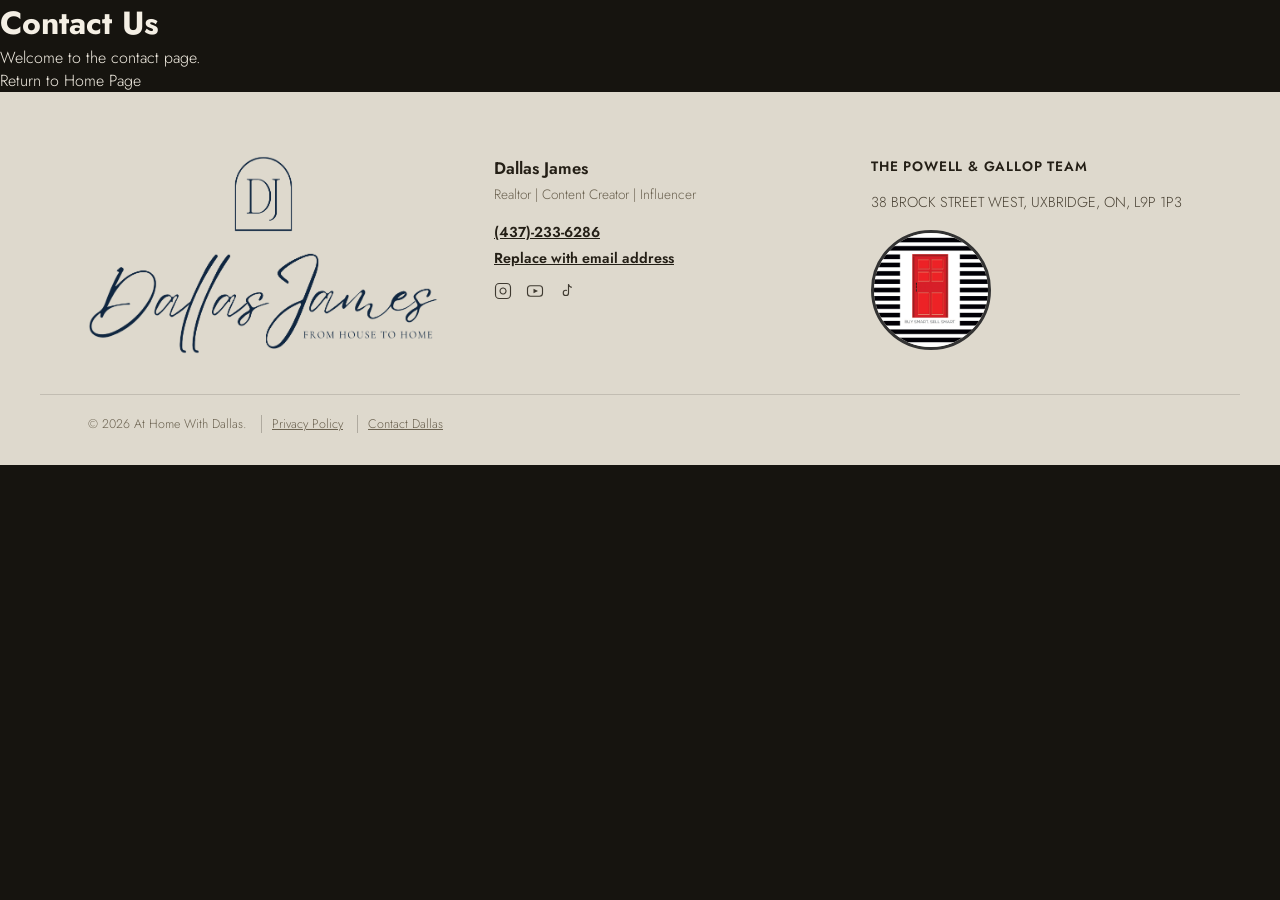
<file: contact.html>
<!DOCTYPE html>
<html lang="en">
<head>
    <meta charset="UTF-8">
    <meta name="viewport" content="width=device-width, initial-scale=1.0">
    <title>Contact</title>
    <link rel="icon" type="image/x-icon" href="/Images/TabLogo2.ico">
    <link
      href="https://fonts.googleapis.com/css2?family=Cormorant+Garamond:wght@300;400;500;600&family=Jost:wght@300;400;500;600&display=swap"
      rel="stylesheet"
    />
    <link rel="stylesheet" href="contact.css" />
</head>
<body>
    <header>
        <h1>Contact Us</h1>
    </header>
    <main>
        <p>Welcome to the contact page.</p>
        <a href="/index.html">Return to Home Page</a>
    </main>
    <footer class="site-footer">
      <div class="footer-inner">
        <div class="footer-brand">
          <img src="/Images/DallasTransparentFooterLogo2.png" alt="Dallas Footer Logo" width="350" height="200" />
        </div>

        <div class="footer-agent">
          <p class="footer-name">Dallas James</p>
          <p class="footer-role">Realtor | Content Creator | Influencer</p>

          <p class="footer-line"><a href="tel:">(437)-233-6286</a></p>
          <p class="footer-line"><a href="mailto:">Replace with email address</a></p>

          <div class="footer-socials">
            <a href="https://www.instagram.com/athomewithdallas/" target="_blank" rel="noopener" aria-label="Instagram">
              <svg width="18" height="18" viewBox="0 0 24 24" fill="none" stroke="currentColor" stroke-width="1.5">
                <rect x="2" y="2" width="20" height="20" rx="5"/>
                <path d="M16 11.37A4 4 0 1 1 12.63 8 4 4 0 0 1 16 11.37z"/>
                <line x1="17.5" y1="6.5" x2="17.5" y2="6.5"/>
              </svg>
            </a>
            <a href="https://www.youtube.com/@athomewithdallas" target="_blank" rel="noopener" aria-label="YouTube">
              <svg width="18" height="18" viewBox="0 0 24 24" fill="none" stroke="currentColor" stroke-width="1.5">
                <rect x="2" y="5" width="20" height="14" rx="4"/>
                <path d="M10 9l6 3-6 3z" fill="currentColor" stroke="none"/>
              </svg>
            </a>
            <a href="https://www.tiktok.com/@dallasjamesrealty?_r=1&_t=ZS-98EG5Z8KaJg" target="_blank" rel="noopener" aria-label="TikTok">
              <svg width="18" height="18" viewBox="0 0 24 24" fill="none" stroke="currentColor" stroke-width="1.5">
                <path d="M14 3v11.5a3.5 3.5 0 1 1-3.5-3.5c.5 0 1 .1 1.5.3"/>
                <path d="M14 3c.5 2.2 2.2 3.8 4.4 4.1"/>
              </svg>
            </a>
          </div>
        </div>

        <div class="footer-brokerage">
          <p class="footer-brokerage-name">The Powell & Gallop Team</p>
          <p class="footer-address">
            38 BROCK STREET WEST, UXBRIDGE, ON, L9P 1P3
          </p>
          <img class="brokerage-logo" src="/Images/PowelandGallopLogo.jpg" alt="Powell & Gallop Logo" width="200" height="100" />
        </div>
      </div>

      <div class="footer-legal">
        <p>
          &copy; 2026 At Home With Dallas.
          <a href="/policy.html">Privacy Policy</a>
          <a href="/contact.html">Contact Dallas</a>
        </p>
      </div>
    </footer>
</body>
</html>
</file>
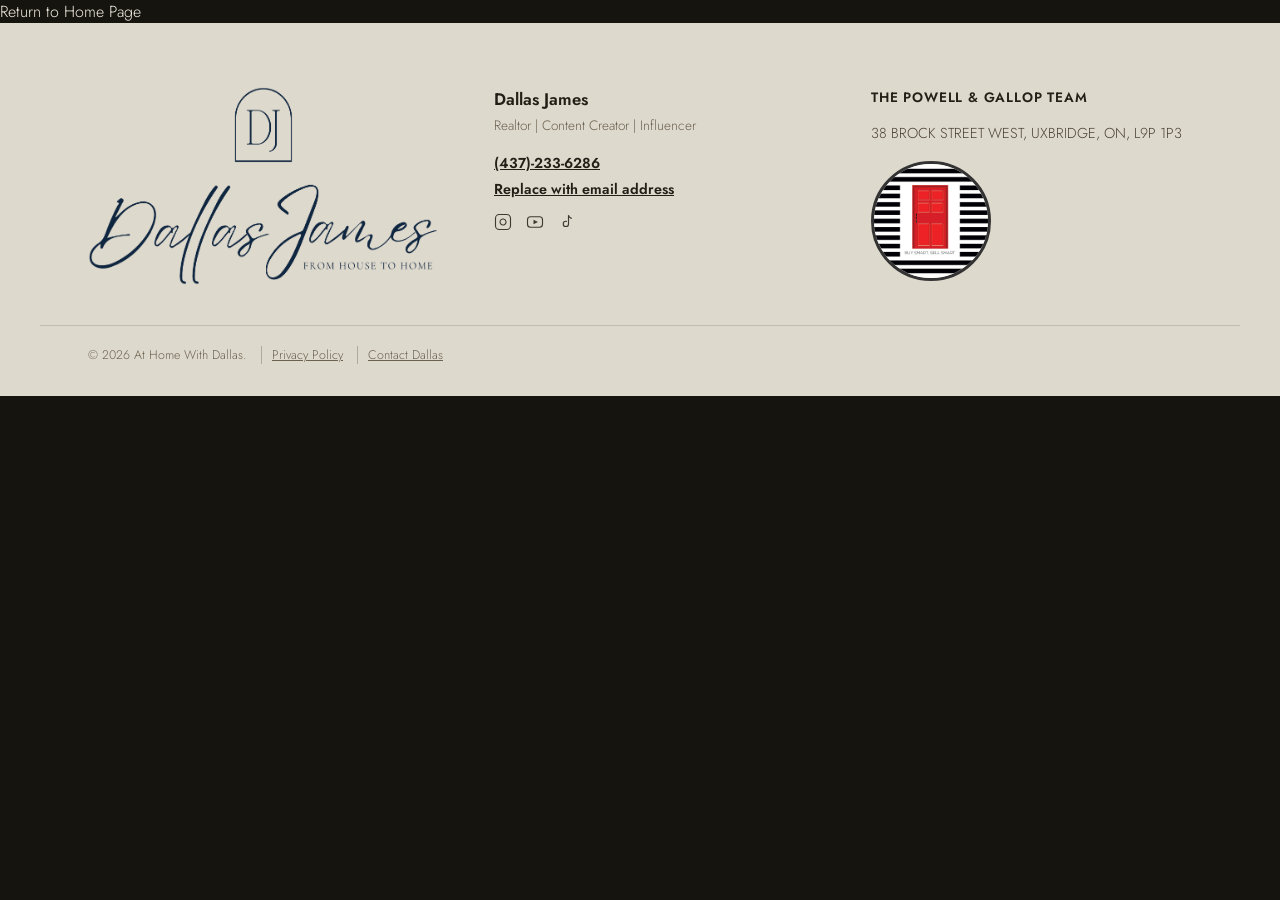
<file: policy.html>
<!DOCTYPE html>
<html lang="en">
<head>
    <meta charset="UTF-8">
    <meta name="viewport" content="width=device-width, initial-scale=1.0">
    <title>Privacy Policy</title>
    <link rel="icon" type="image/x-icon" href="/Images/TabLogo2.ico">
    <link
      href="https://fonts.googleapis.com/css2?family=Cormorant+Garamond:wght@300;400;500;600&family=Jost:wght@300;400;500;600&display=swap"
      rel="stylesheet"
    />
    <link rel="stylesheet" href="policy.css" />
</head>
<body>
    <a href="/index.html">Return to Home Page</a>

    <footer class="site-footer">
      <div class="footer-inner">
        <div class="footer-brand">
          <img src="/Images/DallasTransparentFooterLogo2.png" alt="Dallas Footer Logo" width="350" height="200" />
        </div>

        <div class="footer-agent">
          <p class="footer-name">Dallas James</p>
          <p class="footer-role">Realtor | Content Creator | Influencer</p>

          <p class="footer-line"><a href="tel:">(437)-233-6286</a></p>
          <p class="footer-line"><a href="mailto:">Replace with email address</a></p>

          <div class="footer-socials">
            <a href="https://www.instagram.com/athomewithdallas/" target="_blank" rel="noopener" aria-label="Instagram">
              <svg width="18" height="18" viewBox="0 0 24 24" fill="none" stroke="currentColor" stroke-width="1.5">
                <rect x="2" y="2" width="20" height="20" rx="5"/>
                <path d="M16 11.37A4 4 0 1 1 12.63 8 4 4 0 0 1 16 11.37z"/>
                <line x1="17.5" y1="6.5" x2="17.5" y2="6.5"/>
              </svg>
            </a>
            <a href="https://www.youtube.com/@athomewithdallas" target="_blank" rel="noopener" aria-label="YouTube">
              <svg width="18" height="18" viewBox="0 0 24 24" fill="none" stroke="currentColor" stroke-width="1.5">
                <rect x="2" y="5" width="20" height="14" rx="4"/>
                <path d="M10 9l6 3-6 3z" fill="currentColor" stroke="none"/>
              </svg>
            </a>
            <a href="https://www.tiktok.com/@dallasjamesrealty?_r=1&_t=ZS-98EG5Z8KaJg" target="_blank" rel="noopener" aria-label="TikTok">
              <svg width="18" height="18" viewBox="0 0 24 24" fill="none" stroke="currentColor" stroke-width="1.5">
                <path d="M14 3v11.5a3.5 3.5 0 1 1-3.5-3.5c.5 0 1 .1 1.5.3"/>
                <path d="M14 3c.5 2.2 2.2 3.8 4.4 4.1"/>
              </svg>
            </a>
          </div>
        </div>

        <div class="footer-brokerage">
          <p class="footer-brokerage-name">The Powell & Gallop Team</p>
          <p class="footer-address">
            38 BROCK STREET WEST, UXBRIDGE, ON, L9P 1P3
          </p>
          <img class="brokerage-logo" src="/Images/PowelandGallopLogo.jpg" alt="Powell & Gallop Logo" width="200" height="100" />
        </div>
      </div>

      <div class="footer-legal">
        <p>
          &copy; 2026 At Home With Dallas.
          <a href="/policy.html">Privacy Policy</a>
          <a href="/contact.html">Contact Dallas</a>
        </p>
      </div>
    </footer>
</body>
</html>
</file>
<file: contact.css>
:root{
  --bg:#16140f;
  --bg-soft:#1d1a13;
  --cream:#f4efe4;
  --stone:#a9a08c;
  --brass:#c8a35f;
  --brass-dim:#8c7649;
  --line:rgba(244,239,228,0.14);
}

*{margin:0;padding:0;box-sizing:border-box;}

html{scroll-behavior:smooth;}

body{
  background:var(--bg);
  color:var(--cream);
  font-family:'Jost',sans-serif;
  font-weight:300;
  overflow-x:hidden;
}

a{color:inherit;text-decoration:none;}

/* ---------- FOOTER ---------- */
.site-footer{
  background:#ded9cd;
  color:#241f16;
}

.footer-inner{
  display:grid;
  grid-template-columns:auto 1fr 1fr;
  gap:56px;
  max-width:1200px;
  margin:0 auto;
  padding:64px 48px 32px;
  align-items:start;
}

.footer-logo{
  width:130px;
  height:auto;
  display:block;
}

.footer-name{
  font-family:'Jost',sans-serif;
  font-weight:600;
  font-size:1.05rem;
  margin-bottom:4px;
}

.footer-role{
  font-size:0.85rem;
  color:#6b6250;
  margin-bottom:18px;
}

.footer-line{
  font-size:0.9rem;
  margin-bottom:6px;
}

.footer-line a{
  font-weight:600;
  text-decoration:underline;
}

.footer-socials{
  display:flex;
  gap:14px;
  margin-top:14px;
}

.footer-socials a{
  opacity:0.85;
  transition:opacity .2s ease;
}

.footer-socials a:hover{
  opacity:1;
}

.footer-brokerage-name{
  font-family:'Jost',sans-serif;
  font-weight:600;
  font-size:0.85rem;
  letter-spacing:0.06em;
  text-transform:uppercase;
  margin-bottom:14px;
}

.footer-address{
  font-size:0.9rem;
  line-height:1.7;
  color:#4a4234;
}

.footer-legal{
  max-width:1200px;
  margin:0 auto;
  padding:20px 48px 32px;
  border-top:1px solid rgba(36,31,22,0.15);
}

.footer-legal p{
  font-size:0.78rem;
  color:#6b6250;
}

.footer-legal a{
  margin-left:10px;
  padding-left:10px;
  border-left:1px solid rgba(36,31,22,0.25);
  text-decoration:underline;
  color:#6b6250;
}

.brokerage-logo{
  width:120px;
  height:120px;
  margin-top:16px;
  object-fit:cover;
  border-radius:50%;
  border:3px solid #333333;
}

@media (max-width: 900px){
  .footer-inner{
    grid-template-columns:1fr 1fr;
    grid-template-areas:
      "brand agent"
      "brand brokerage";
    gap:32px;
  }
  .footer-brand{ grid-area:brand; }
  .footer-agent{ grid-area:agent; }
  .footer-brokerage{ grid-area:brokerage; }
}

@media (max-width: 600px){
  .footer-inner{
    grid-template-columns:1fr;
    grid-template-areas:
      "brand"
      "agent"
      "brokerage";
    padding:48px 24px 24px;
  }
  .footer-legal{
    padding:16px 24px 24px;
  }
  .footer-legal p{
    display:flex;
    flex-direction:column;
    gap:4px;
  }
  .footer-legal a{
    margin-left:0;
    padding-left:0;
    border-left:none;
  }
}
</file>
<file: policy.css>
:root{
  --bg:#16140f;
  --bg-soft:#1d1a13;
  --cream:#f4efe4;
  --stone:#a9a08c;
  --brass:#c8a35f;
  --brass-dim:#8c7649;
  --line:rgba(244,239,228,0.14);
}

*{margin:0;padding:0;box-sizing:border-box;}

html{scroll-behavior:smooth;}

body{
  background:var(--bg);
  color:var(--cream);
  font-family:'Jost',sans-serif;
  font-weight:300;
  overflow-x:hidden;
}

a{color:inherit;text-decoration:none;}

/* ---------- FOOTER ---------- */
.site-footer{
  background:#ded9cd;
  color:#241f16;
}

.footer-inner{
  display:grid;
  grid-template-columns:auto 1fr 1fr;
  gap:56px;
  max-width:1200px;
  margin:0 auto;
  padding:64px 48px 32px;
  align-items:start;
}

.footer-logo{
  width:130px;
  height:auto;
  display:block;
}

.footer-name{
  font-family:'Jost',sans-serif;
  font-weight:600;
  font-size:1.05rem;
  margin-bottom:4px;
}

.footer-role{
  font-size:0.85rem;
  color:#6b6250;
  margin-bottom:18px;
}

.footer-line{
  font-size:0.9rem;
  margin-bottom:6px;
}

.footer-line a{
  font-weight:600;
  text-decoration:underline;
}

.footer-socials{
  display:flex;
  gap:14px;
  margin-top:14px;
}

.footer-socials a{
  opacity:0.85;
  transition:opacity .2s ease;
}

.footer-socials a:hover{
  opacity:1;
}

.footer-brokerage-name{
  font-family:'Jost',sans-serif;
  font-weight:600;
  font-size:0.85rem;
  letter-spacing:0.06em;
  text-transform:uppercase;
  margin-bottom:14px;
}

.footer-address{
  font-size:0.9rem;
  line-height:1.7;
  color:#4a4234;
}

.footer-legal{
  max-width:1200px;
  margin:0 auto;
  padding:20px 48px 32px;
  border-top:1px solid rgba(36,31,22,0.15);
}

.footer-legal p{
  font-size:0.78rem;
  color:#6b6250;
}

.footer-legal a{
  margin-left:10px;
  padding-left:10px;
  border-left:1px solid rgba(36,31,22,0.25);
  text-decoration:underline;
  color:#6b6250;
}

.brokerage-logo{
  width:120px;
  height:120px;
  margin-top:16px;
  object-fit:cover;
  border-radius:50%;
  border:3px solid #333333;
}

@media (max-width: 900px){
  .footer-inner{
    grid-template-columns:1fr 1fr;
    grid-template-areas:
      "brand agent"
      "brand brokerage";
    gap:32px;
  }
  .footer-brand{ grid-area:brand; }
  .footer-agent{ grid-area:agent; }
  .footer-brokerage{ grid-area:brokerage; }
}

@media (max-width: 600px){
  .footer-inner{
    grid-template-columns:1fr;
    grid-template-areas:
      "brand"
      "agent"
      "brokerage";
    padding:48px 24px 24px;
  }
  .footer-legal{
    padding:16px 24px 24px;
  }
  .footer-legal p{
    display:flex;
    flex-direction:column;
    gap:4px;
  }
  .footer-legal a{
    margin-left:0;
    padding-left:0;
    border-left:none;
  }
}
</file>
